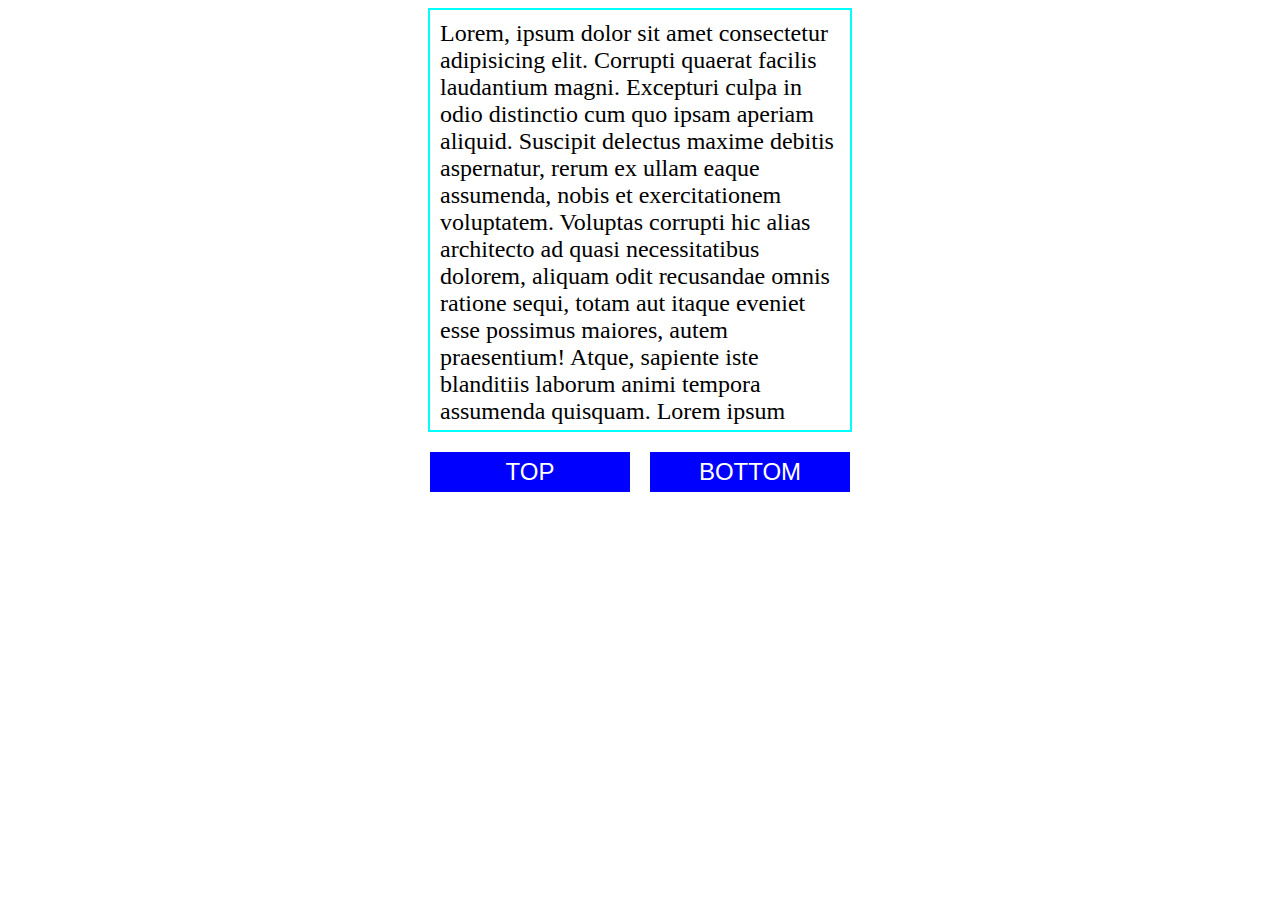
<file: 34-dars/index.html>
<!DOCTYPE html>
<html lang="en">

<head>
    <meta charset="UTF-8">
    <meta http-equiv="X-UA-Compatible" content="IE=edge">
    <meta name="viewport" content="width=device-width, initial-scale=1.0">
    <title>Document</title>
</head>

<body>
    <div class="container" id="id">
        Lorem, ipsum dolor sit amet consectetur adipisicing elit. Corrupti quaerat facilis laudantium magni. Excepturi
        culpa in odio distinctio cum quo ipsam aperiam aliquid. Suscipit delectus maxime debitis aspernatur, rerum ex
        ullam eaque assumenda, nobis et exercitationem voluptatem. Voluptas corrupti hic alias architecto ad quasi
        necessitatibus dolorem, aliquam odit recusandae omnis ratione sequi, totam aut itaque eveniet esse possimus
        maiores, autem praesentium! Atque, sapiente iste blanditiis laborum animi tempora assumenda quisquam.
        Lorem ipsum dolor sit amet, consectetur adipisicing elit. Accusantium libero saepe adipisci provident ad, sint
        veniam, corporis aperiam quibusdam eveniet hic fuga? Odit blanditiis quidem numquam autem iusto, et ex doloribus
        vero possimus mollitia aliquam consequuntur minus assumenda earum distinctio obcaecati voluptatem porro.
        Explicabo ipsum aut vero officia sapiente, aliquam corporis voluptatum tempore doloribus asperiores fugit nemo
        voluptatibus temporibus? Id non amet ad, explicabo repellendus iste provident ipsam at et, repellat, eius
        consectetur quam dolores. Rem ipsa expedita placeat? Magnam quas nihil nemo qui. Facilis temporibus dolores
        maiores, ipsa eligendi in laudantium cumque aliquam numquam fugiat veritatis error repellendus iure.
    </div>
    <div class="button1">
        <button class="btnTop" onclick="btnTop()">top</button>
        <button class="btnBottom" onclick="btnBottom()">bottom</button>
    </div>

    <script src="./index.js"></script>
</body>

</html>
</file>
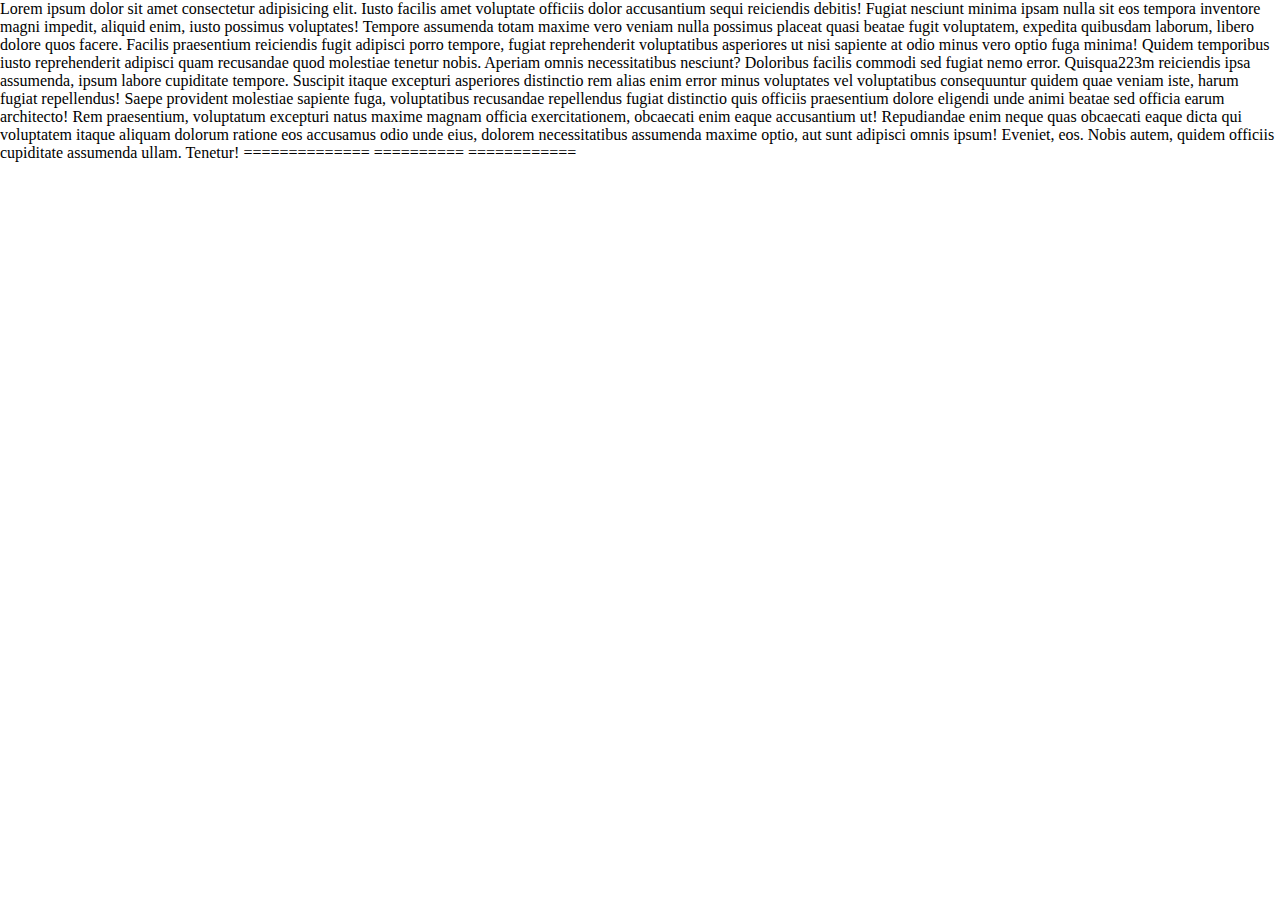
<file: 37-dars/index.html>
<!DOCTYPE html>
<html lang="en">

<head>
    <meta charset="UTF-8">
    <meta http-equiv="X-UA-Compatible" content="IE=edge">
    <meta name="viewport" content="width=device-width, initial-scale=1.0">
    <title>Document</title>
    <link rel="stylesheet" href="./style.css">
</head>

<body>
    <!-- <div id="text" class="text">
        Lorem ipsum dolor sit amet consectetur adipisicing elit. Harum praesentium atque, quibusdam veritatis est odio
        quia repellat aspernatur fuga? Perspiciatis, cupiditate ipsam. Odit illo quae animi aspernatur, velit
        consequuntur delectus eius sapiente doloribus. Numquam voluptates reprehenderit earum mollitia quidem odit
        repudiandae ad? Facere a quae sit voluptates earum delectus pariatur.
    </div> -->

    <!-- <h1 id="head1">Go...</h1>
    <input id="text" type="text"> -->

    <!-- <div class="box"></div> -->

    <!-- <div class="box">
        Lorem ipsum dolor sit amet consectetur adipisicing elit. Iusto facilis amet voluptate officiis
        dolor accusantium sequi reiciendis debitis! Fugiat nesciunt minima ipsam nulla sit eos tempora inventore magni
        impedit, aliquid enim, iusto possimus voluptates! Tempore assumenda totam maxime vero veniam nulla possimus
        placeat quasi beatae fugit voluptatem, expedita quibusdam laborum, libero dolore quos facere. Facilis
        praesentium reiciendis fugit adipisci porro tempore, fugiat reprehenderit voluptatibus asperiores ut nisi
        sapiente at odio minus vero optio fuga minima! Quidem temporibus iusto reprehenderit adipisci quam recusandae
        quod molestiae tenetur nobis. Aperiam omnis necessitatibus nesciunt? Doloribus facilis commodi sed fugiat nemo
        error. Quisqua223m reiciendis ipsa assumenda, ipsum labore cupiditate tempore. Suscipit itaque excepturi asperiores
        distinctio rem alias enim error minus voluptates vel voluptatibus consequuntur quidem quae veniam iste, harum
        fugiat repellendus! Saepe provident molestiae sapiente fuga, voluptatibus recusandae repellendus fugiat
        distinctio quis officiis praesentium dolore eligendi unde animi beatae sed officia earum architecto! Rem
        praesentium, voluptatum excepturi natus maxime magnam officia exercitationem, obcaecati enim eaque accusantium
        ut! Repudiandae enim neque quas obcaecati eaque dicta qui voluptatem itaque aliquam dolorum ratione eos
        accusamus odio unde eius, dolorem necessitatibus assumenda maxime optio, aut sunt adipisci omnis ipsum! Eveniet,
        eos. Nobis autem, quidem officiis cupiditate assumenda ullam. Tenetur!
        ============== ========== ============
    </div> -->

    <!-- <nav id="nav">
        <div>Logo</div>
        <div>menu</div>
        <div>contact</div>
    </nav>
    <div class="box"> -->
    Lorem ipsum dolor sit amet consectetur adipisicing elit. Iusto facilis amet voluptate officiis
    dolor accusantium sequi reiciendis debitis! Fugiat nesciunt minima ipsam nulla sit eos tempora inventore
    magni
    impedit, aliquid enim, iusto possimus voluptates! Tempore assumenda totam maxime vero veniam nulla possimus
    placeat quasi beatae fugit voluptatem, expedita quibusdam laborum, libero dolore quos facere. Facilis
    praesentium reiciendis fugit adipisci porro tempore, fugiat reprehenderit voluptatibus asperiores ut nisi
    sapiente at odio minus vero optio fuga minima! Quidem temporibus iusto reprehenderit adipisci quam
    recusandae
    quod molestiae tenetur nobis. Aperiam omnis necessitatibus nesciunt? Doloribus facilis commodi sed fugiat
    nemo
    error. Quisqua223m reiciendis ipsa assumenda, ipsum labore cupiditate tempore. Suscipit itaque excepturi
    asperiores
    distinctio rem alias enim error minus voluptates vel voluptatibus consequuntur quidem quae veniam iste,
    harum
    fugiat repellendus! Saepe provident molestiae sapiente fuga, voluptatibus recusandae repellendus fugiat
    distinctio quis officiis praesentium dolore eligendi unde animi beatae sed officia earum architecto! Rem
    praesentium, voluptatum excepturi natus maxime magnam officia exercitationem, obcaecati enim eaque
    accusantium
    ut! Repudiandae enim neque quas obcaecati eaque dicta qui voluptatem itaque aliquam dolorum ratione eos
    accusamus odio unde eius, dolorem necessitatibus assumenda maxime optio, aut sunt adipisci omnis ipsum!
    Eveniet,
    eos. Nobis autem, quidem officiis cupiditate assumenda ullam. Tenetur!
    ============== ========== ============
    </div>
</body>
<script src="./index.js"></script>

</html>
</file>
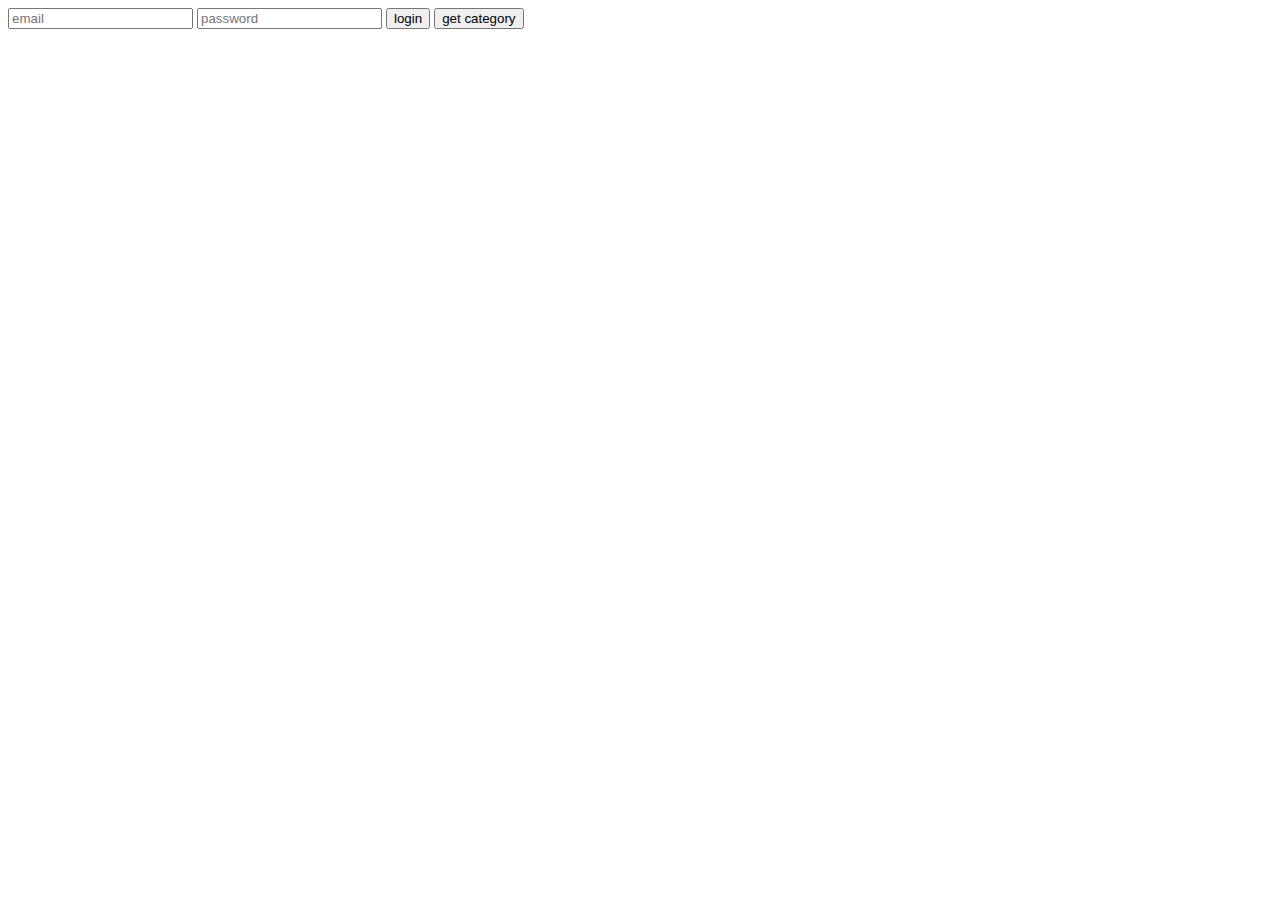
<file: 47-dars/index.html>
<!DOCTYPE html>
<html lang="en">

<head>
    <meta charset="UTF-8">
    <meta http-equiv="X-UA-Compatible" content="IE=edge">
    <meta name="viewport" content="width=device-width, initial-scale=1.0">
    <title>Fetch</title>
</head>

<body>
    <input id="email" type="text" placeholder="email">
    <input id="password" type="password" placeholder="password">
    <button onclick="login()">login</button>
    <button onclick="getCategory()">get category</button>
    <div id="category"></div>
</body>
<script src="./index.js"></script>

</html>
</file>
<file: 37-dars/style.css>
.box {
  width: 200px;
  /* height: 200px; */
  /* border: 1px solid #888; */
  margin: 0 auto;
  /* background-color: aqua; */
  cursor: pointer;
  /* border-radius: 2px solid #888; */
  /* overflow: auto; */
}
body {
  margin: 0;
}
nav {
  display: flex;
  text-align: center;
  justify-content: space-around;
  align-items: center;
  position: sticky;
  margin-top: 20px;
  top: 0;
  /* width: 600px;
  height: 60px; */
  margin: 0 auto;
  background-color: yellow;
}
nav > div {
  font-size: 32px;
  font-weight: 600px;
  color: #8888;
  text-transform: capitalize;
}
</file>
